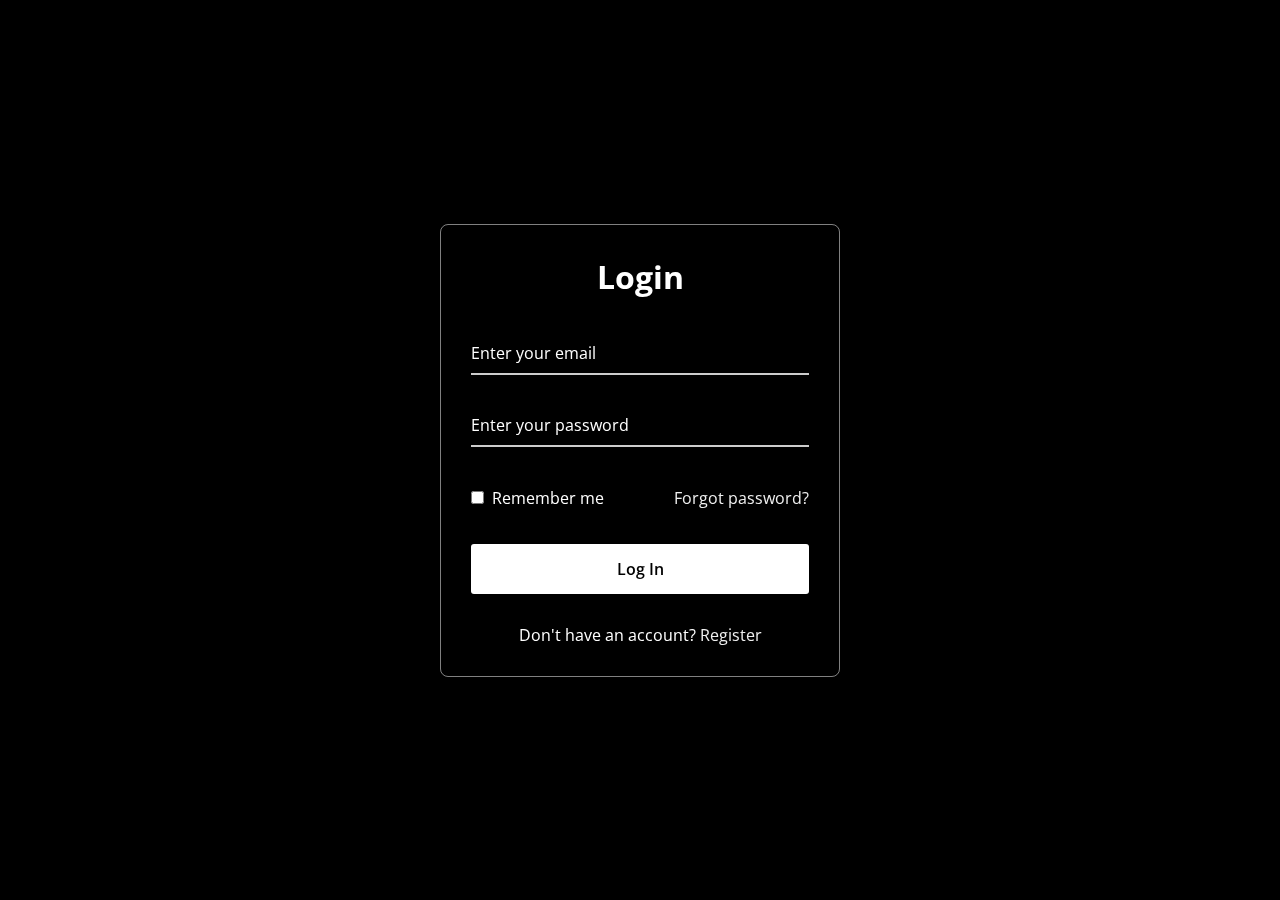
<file: loginupes.html>
<!DOCTYPE html>
<!-- Coding By CodingNepal - www.codingnepalweb.com -->
<html>
<head>
  <meta charset="UTF-8">
  <meta name="viewport" content="width=device-width, initial-scale=1.0">
  <title>Glassmorphism Login Form | CodingNepal</title>
  <link rel="stylesheet" href="login.css">
</head>
<body>
  <div class="wrapper">
    <form action="#">
      <h2>Login</h2>
        <div class="input-field">
        <input type="text" required>
        <label>Enter your email</label>
      </div>
      <div class="input-field">
        <input type="password" required>
        <label>Enter your password</label>
      </div>
      <div class="forget">
        <label for="remember">
          <input type="checkbox" id="remember">
          <p>Remember me</p>
        </label>
        <a href="#">Forgot password?</a>
      </div>
      <button type="submit">Log In</button>
      <div class="register">
        <p>Don't have an account? <a href="#">Register</a></p>
      </div>
    </form>
  </div>
</body>
</html>
</file>
<file: login.css>
@import url("https://fonts.googleapis.com/css2?family=Open+Sans:wght@200;300;400;500;600;700&display=swap");

* {
  margin: 0;
  padding: 0;
  box-sizing: border-box;
  font-family: "Open Sans", sans-serif;
}

body {
  display: flex;
  align-items: center;
  justify-content: center;
  min-height: 100vh;
  width: 100%;
  padding: 0 10px;
}

body::before {
  content: "";
  position: absolute;
  width: 100%;
  height: 100%;
  background: url("https://external-content.duckduckgo.com/iu/?u=https%3A%2F%2Fi.ytimg.com%2Fvi%2FJ-KJ-TM3qCA%2Fmaxresdefault.jpg&f=1&nofb=1&ipt=e92221519608e16b9f94270c2692f142829a3b6ba5775d37b78b874adf15f49b&ipo=images"), #000;
  background-position: center;
  background-size: cover;
}

.wrapper {
  width: 400px;
  border-radius: 8px;
  padding: 30px;
  text-align: center;
  border: 1px solid rgba(255, 255, 255, 0.5);
  backdrop-filter: blur(9px);
  -webkit-backdrop-filter: blur(9px);
}

form {
  display: flex;
  flex-direction: column;
}

h2 {
  font-size: 2rem;
  margin-bottom: 20px;
  color: #fff;
}

.input-field {
  position: relative;
  border-bottom: 2px solid #ccc;
  margin: 15px 0;
}

.input-field label {
  position: absolute;
  top: 50%;
  left: 0;
  transform: translateY(-50%);
  color: #fff;
  font-size: 16px;
  pointer-events: none;
  transition: 0.15s ease;
}

.input-field input {
  width: 100%;
  height: 40px;
  background: transparent;
  border: none;
  outline: none;
  font-size: 16px;
  color: #fff;
}

.input-field input:focus~label,
.input-field input:valid~label {
  font-size: 0.8rem;
  top: 10px;
  transform: translateY(-120%);
}

.forget {
  display: flex;
  align-items: center;
  justify-content: space-between;
  margin: 25px 0 35px 0;
  color: #fff;
}

#remember {
  accent-color: #fff;
}

.forget label {
  display: flex;
  align-items: center;
}

.forget label p {
  margin-left: 8px;
}

.wrapper a {
  color: #efefef;
  text-decoration: none;
}

.wrapper a:hover {
  text-decoration: underline;
}

button {
  background: #fff;
  color: #000;
  font-weight: 600;
  border: none;
  padding: 12px 20px;
  cursor: pointer;
  border-radius: 3px;
  font-size: 16px;
  border: 2px solid transparent;
  transition: 0.3s ease;
}

button:hover {
  color: #fff;
  border-color: #fff;
  background: rgba(255, 255, 255, 0.15);
}

.register {
  text-align: center;
  margin-top: 30px;
  color: #fff;
}
</file>
